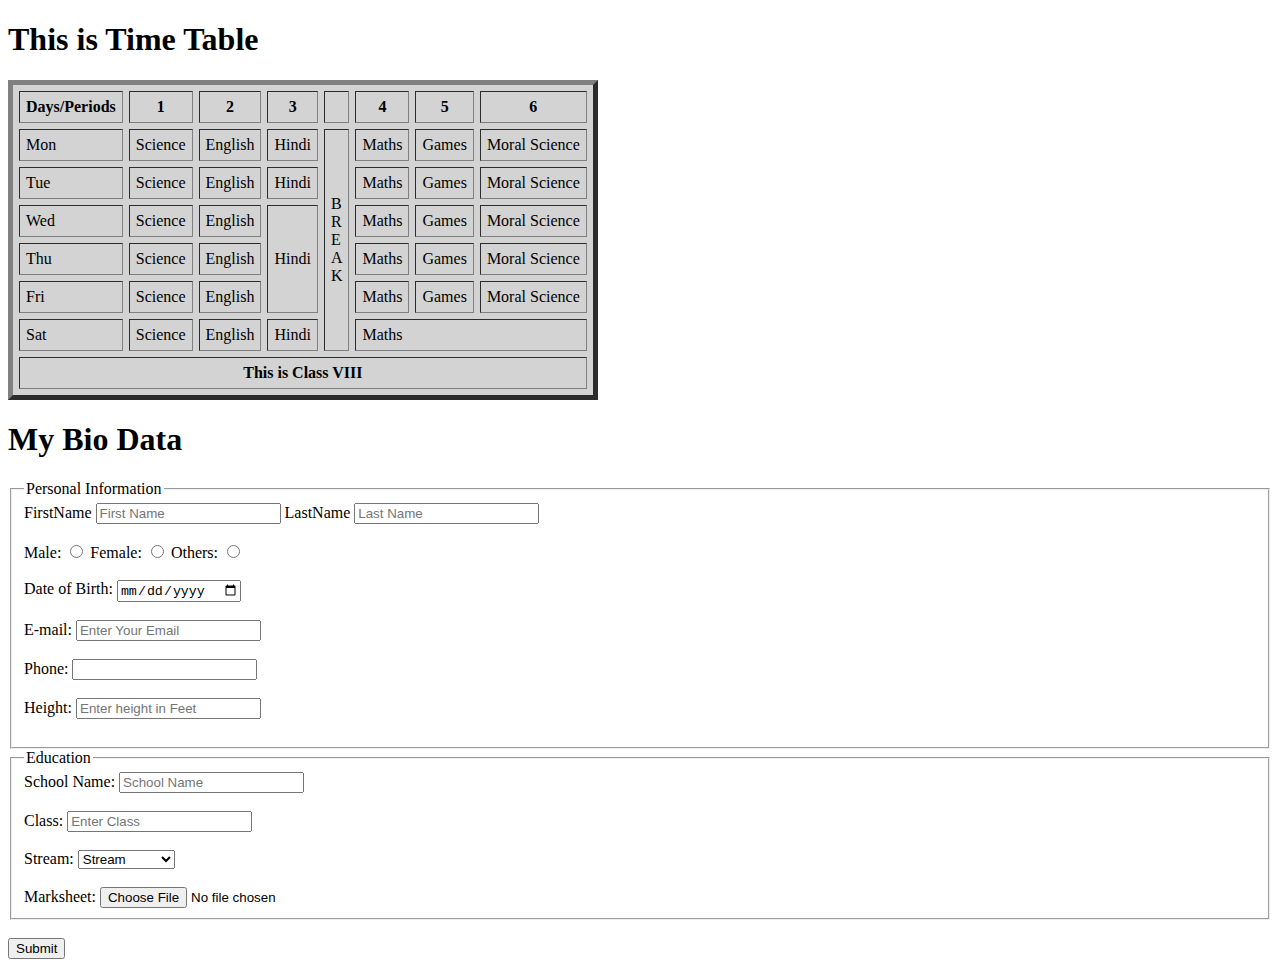
<file: assignment-1/index.html>
<!DOCTYPE html>

<html lang="en" xmlns="http://www.w3.org/1999/xhtml">

<head>
    <meta charset="utf-8" />
    <title>HTML Table and Form</title>
</head>

<body>
    <h1>This is Time Table</h1>
    <table border=5 bgcolor="lightgrey" cellspacing="6" cellpadding="6">
        <thead>
            <tr>
                <th>Days/Periods</th>
                <th>1</th>
                <th>2</th>
                <th>3</th>
                <th> </th>
                <th>4</th>
                <th>5</th>
                <th>6</th>
            </tr>
        </thead>
        <tbody>
            <tr>
                <td>Mon</td>
                <td>Science</td>
                <td>English</td>
                <td>Hindi</td>
                <td rowspan="6">B<br>R<br>E<br>A<br>K</td>
                <td>Maths</td>
                <td>Games</td>
                <td>Moral Science</td>
            </tr>
            <tr>
                <td>Tue</td>
                <td>Science</td>
                <td>English</td>
                <td>Hindi</td>
                <td>Maths</td>
                <td>Games</td>
                <td>Moral Science</td>
            </tr>
            <tr>
                <td>Wed</td>
                <td>Science</td>
                <td>English</td>
                <td rowspan="3">Hindi</td>
                <td>Maths</td>
                <td>Games</td>
                <td>Moral Science</td>
            </tr>
            <tr>
                <td>Thu</td>
                <td>Science</td>
                <td>English</td>
                <td>Maths</td>
                <td>Games</td>
                <td>Moral Science</td>
            </tr>
            <tr>
                <td>Fri</td>
                <td>Science</td>
                <td>English</td>
                <td>Maths</td>
                <td>Games</td>
                <td>Moral Science</td>
            </tr>
            <tr>
                <td>Sat</td>
                <td>Science</td>
                <td>English</td>
                <td>Hindi</td>
                <td colspan="3">Maths</td>
            </tr>
        </tbody>
        <tfoot>
            <tr>
                <td align="center" colspan="8"><strong>This is Class VIII</strong></td>
            </tr>
        </tfoot>
    </table>

    <h1>My Bio Data</h1>
    <form>
        <fieldset>
            <legend>Personal Information</legend>
            <label for="firstname">FirstName</label>
            <input type="text" name="firstname" placeholder="First Name">
            <label for="lastname">LastName</label>
            <input type="text" name="lastname" placeholder="Last Name"><br><br>
            <label for="male">Male:</label>
            <input type="radio" id="gender">
            <label for="female">Female:</label>
            <input type="radio" id="female">
            <label for="others">Others:</label>
            <input type="radio" id="others"><br><br>
            <label for="DOB">Date of Birth:</label>
            <input type="date" id="DOB"><br><br>
            <label for="email">E-mail:</label>
            <input type="email" id="email" placeholder="Enter Your Email"><br><br>
            <label for="phone">Phone:</label>
            <input type="tel" id="phone"><br><br>
            <label for="height">Height:</label>
            <input type="number" id="height" placeholder="Enter height in Feet"><br><br>
        </fieldset>
        <fieldset>
            <legend>Education</legend>
            <label for="schoolname">School Name:</label>
            <input type="text" name="schoolname" placeholder="School Name"><br><br>
            <label for="class">Class:</label>
            <input type="text" id="class" placeholder="Enter Class"><br><br>
            <label for="stream">Stream:</label>
            <select name="stream" id="stream">
                <option value="">Stream</option>
                <option value="Non Medical">Non-Medical</option>
                <option value="Medical">Medical</option>
                <option value="Commerce">Commerce</option>
                <option value="Arts">Arts</option>
            </select><br><br>
            <label for="marksheet">Marksheet:</label>
            <input type="file">
        </fieldset><br>
        <button type="submit">Submit</button>
    </form>
</body>

</html>
</file>
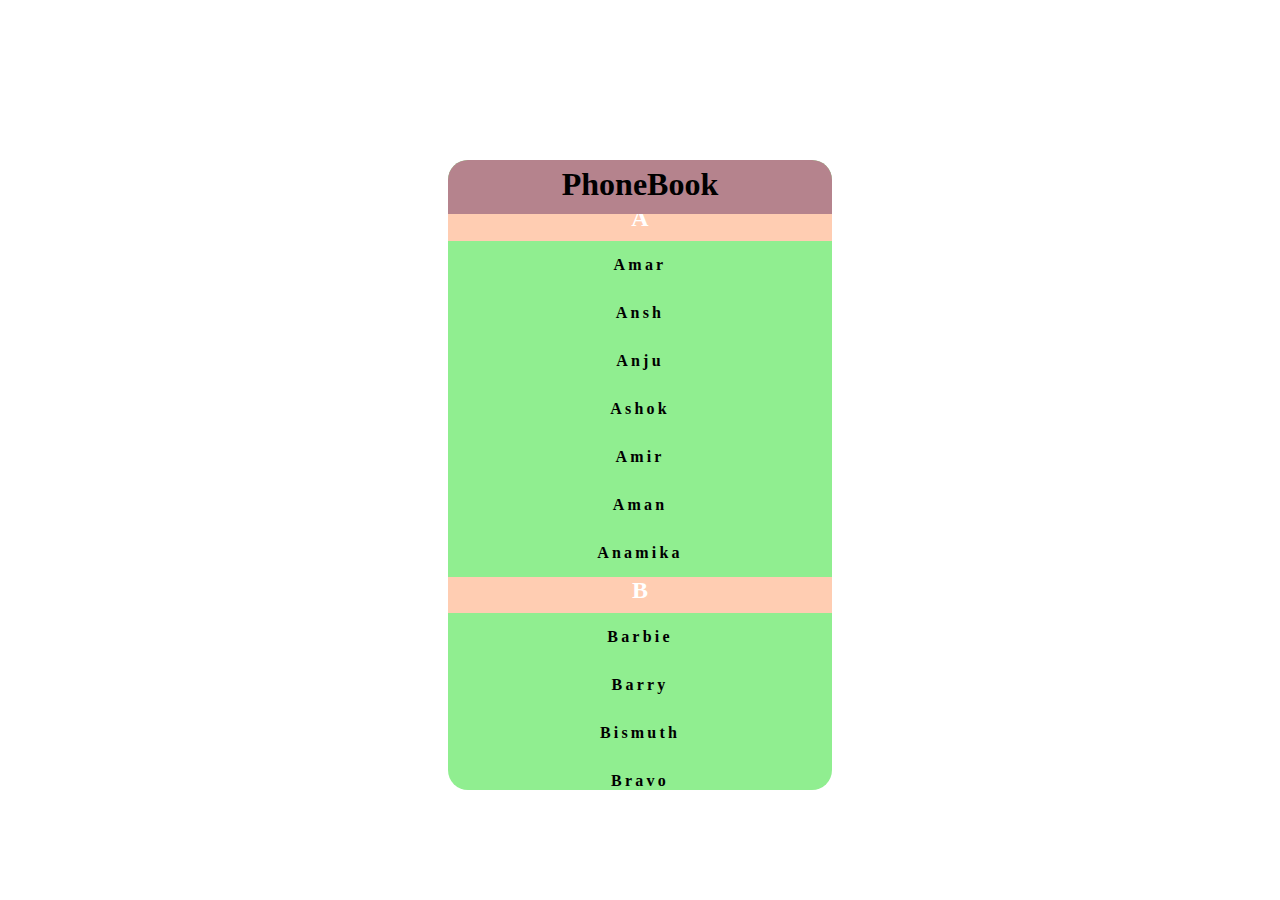
<file: assignment-2/index.html>
<!DOCTYPE html>
<html lang="en">

<head>
    <meta charset="UTF-8">
    <meta http-equiv="X-UA-Compatible" content="IE=edge">
    <meta name="viewport" content="width=device-width, initial-scale=1.0">
    <title>Phonebook</title>
    <link rel="stylesheet" href="style.css">
</head>

<body>
    <div class="wrapper">
        <div class="title">
            <span>PhoneBook</span>
        </div>
        <div class="list">
            <dl>
                <dt> <span> A </span></dt>
                <dd>Amar</dd>
                <dd>Ansh</dd>
                <dd>Anju</dd>
                <dd>Ashok</dd>
                <dd>Amir</dd>
                <dd>Aman</dd>
                <dd>Anamika</dd>

                <dt> <span>B</span></dt>
                <dd>Barbie</dd>
                <dd>Barry</dd>
                <dd>Bismuth</dd>
                <dd>Bravo</dd>
                <dd>Benny</dd>
                <dd>B</dd>

                <dt><span>C</span></dt>
                <dd>Christ</dd>
                <dd>Charles</dd>
                <dd>Chelsey</dd>
                <dd>Chaman</dd>
                <dd>Carry</dd>

                <dt> <span>D</span></dt>
                <dd>Daman</dd>
                <dd>Davinder</dd>
                <dd>Darry</dd>
                <dd>Deepika</dd>
                <dd>Deepak</dd>

                <dt> <span>E</span></dt>
                <dd>Eram</dd>
                <dd>Emily</dd>
                <dd>Ema</dd>
                <dd>Esa</dd>

                <dt> <span>F</span></dt>
                <dd>Faizan</dd>
                <dd>Faiz</dd>
                <dd>Fero</dd>
                <dd>Femina</dd>
                <dd>Ferry</dd>

                <dt> <span>G</span></dt>
                <dd>Garry</dd>
                <dd>Gurjeet</dd>
                <dd>Geet</dd>
                <dd>Gen</dd>
                <dd>Gemenia</dd>

                <dt> <span>T</span></dt>
                <dd>Tom</dd>
                <dd>Tahil</dd>
                <dd>Tellar</dd>
                <dd>Terry</dd>
                <dd>Ten</dd>

                <dt> <span>S</span></dt>
                <dd>Sakshi</dd>
                <dd>Sam</dd>
                <dd>Soni</dd>
                <dd>Samar</dd>
                <dd>Srushty</dd>


                <dt> <span>R</span></dt>
                <dd>Ravita</dd>
                <dd>Raman</dd>
                <dd>Rose</dd>
                <dd>Reva</dd>
                <dd>Ram</dd>
                <dd>Riya</dd>

                <dt> <span>Y</span></dt>
                <dd>Yukti</dd>
                <dd>Yash</dd>
                <dd>Yashika</dd>
                <dd>Yem</dd>
                <dd>Yashmita</dd>

                <dt> <span>Z</span></dt>
                <dd>Zero</dd>
                <dd>Zee</dd>
                <dd>Zen</dd>
            </dl>
        </div>
</body>

</html>
</file>
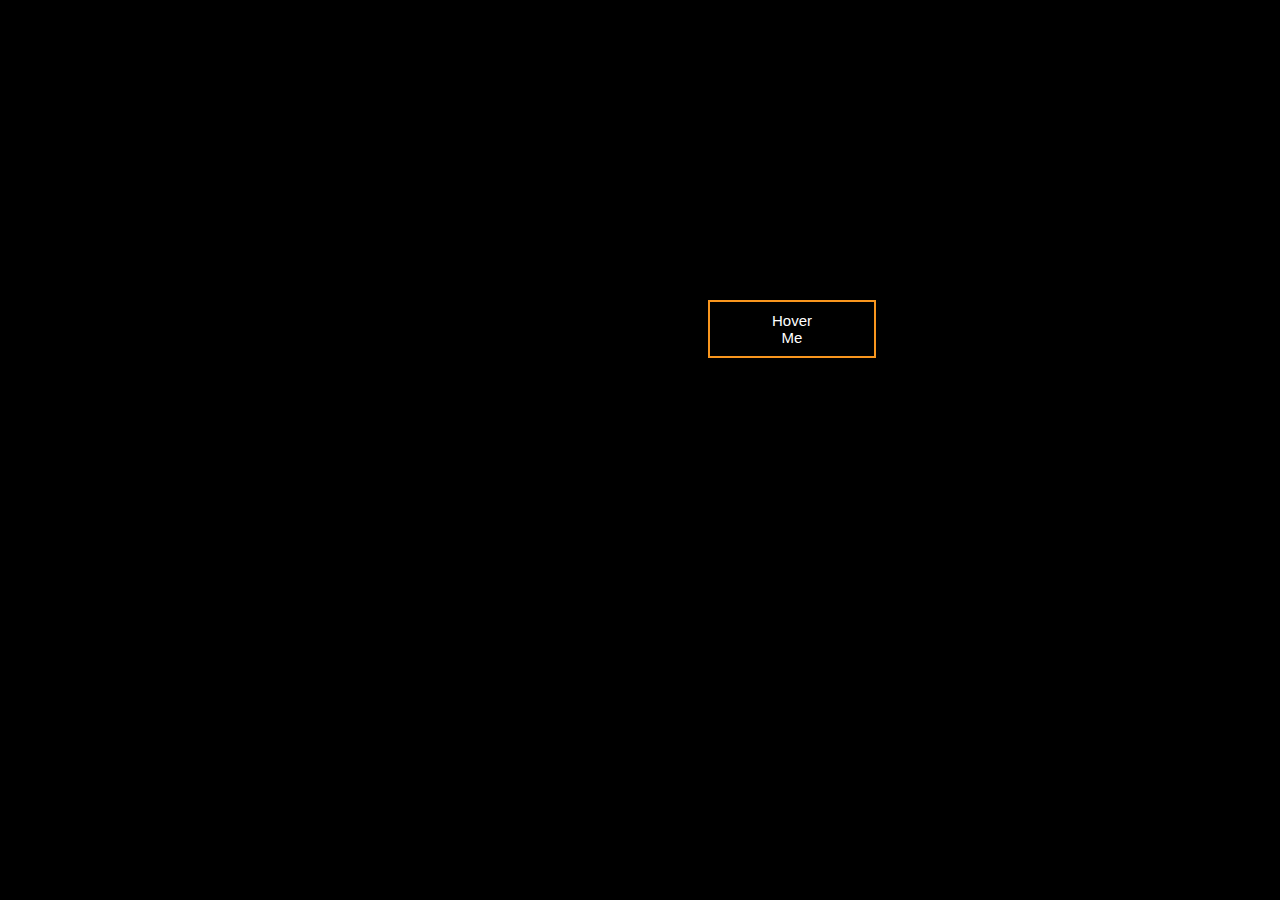
<file: assignment-3/index.html>
<!DOCTYPE html>
<html lang="en">

<head>
    <meta charset="UTF-8">
    <meta http-equiv="X-UA-Compatible" content="IE=edge">
    <meta name="viewport" content="width=device-width, initial-scale=1.0">
    <link rel="stylesheet" href="style.css">
    <title> Button with Animations </title>
</head>

<body>
    <div class="btn">
        <button>Hover Me</button>
    </div>
</body>

</html>
</file>
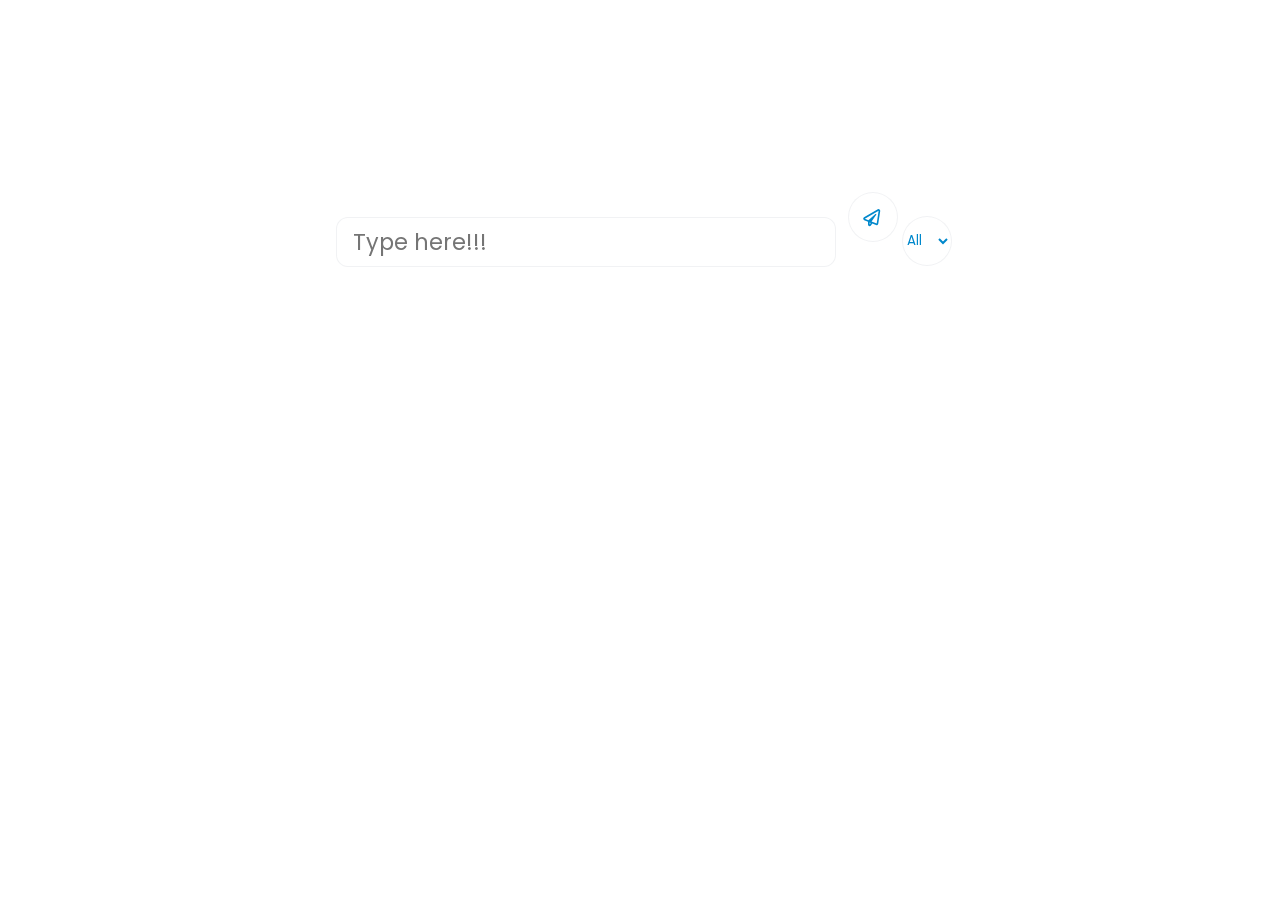
<file: assignment-6/index.html>
<!DOCTYPE html>
<html lang="en">

<head>
    <meta charset="UTF-8">
    <meta http-equiv="X-UA-Compatible" content="IE=edge">
    <meta name="viewport" content="width=device-width, initial-scale=1.0">
    <link rel="stylesheet" href="https://cdnjs.cloudflare.com/ajax/libs/font-awesome/5.15.4/css/all.min.css"
        integrity="sha512-1ycn6IcaQQ40/MKBW2W4Rhis/DbILU74C1vSrLJxCq57o941Ym01SwNsOMqvEBFlcgUa6xLiPY/NS5R+E6ztJQ=="
        crossorigin="anonymous" referrerpolicy="no-referrer" />
    <title>Todo List</title>
    <link rel="stylesheet" href="style.css">
</head>

<body>
    <div class="main">
        <h1>TODO LIST</h1>
        <div id="input">
            <input type="text" placeholder="Type here!!!" id="input_text" autocomplete="off" required>
            <button type="button" id="btn"><i class="far fa-paper-plane"></i></button>
            <select name="todos" class="filter-todo" id="btn1">
                <option value="all">All</option>
                <option value="completed">completed</option>
                <option value="remaining">remaining</option>
            </select>
        </div>
        <div id="content">

        </div>
    </div>
    <script src="app.js"></script>
</body>

</html>
</file>
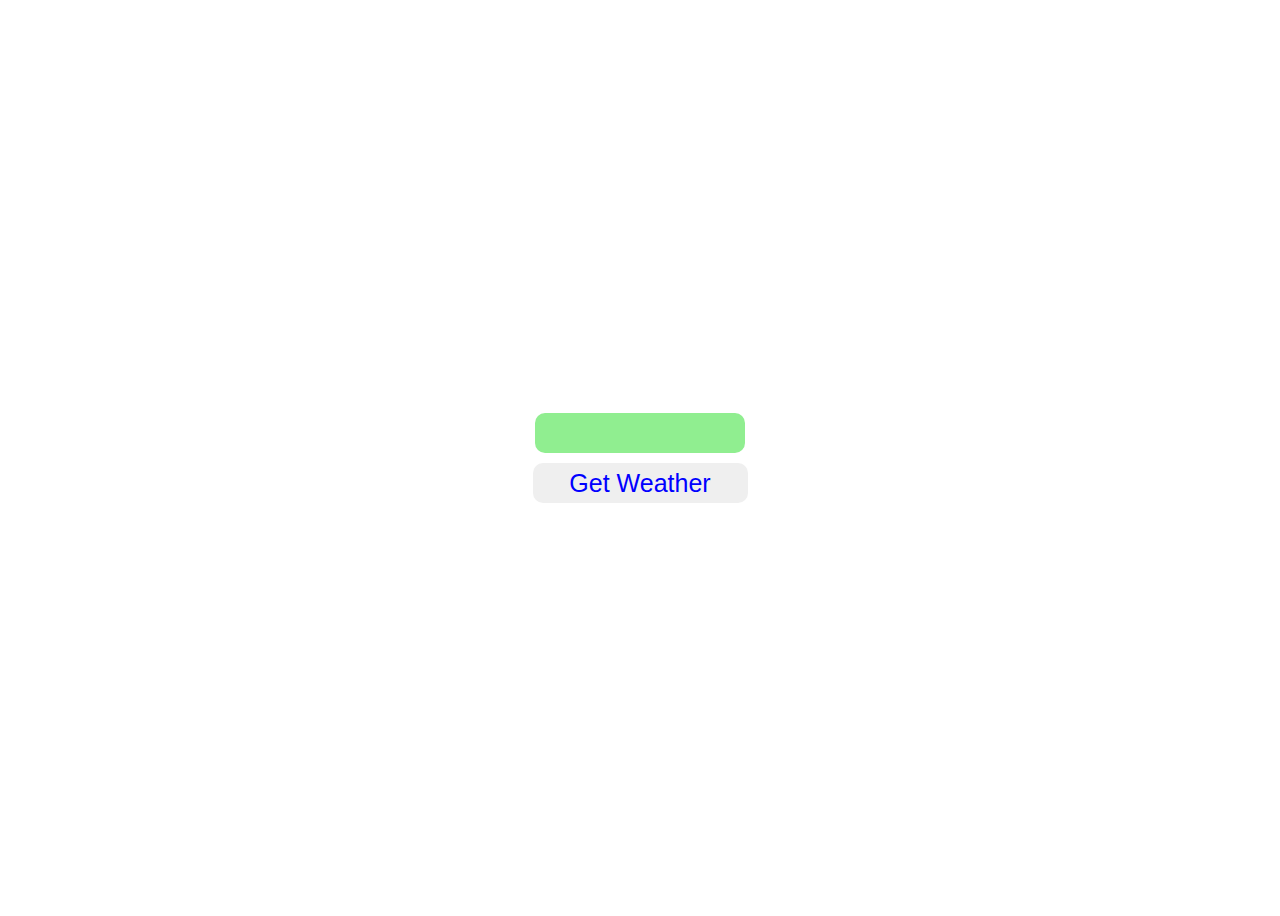
<file: assignment-7/index.html>
<!DOCTYPE html>
<html lang="en">

<head>
    <meta charset="UTF-8">
    <meta http-equiv="X-UA-Compatible" content="IE=edge">
    <meta name="viewport" content="width=device-width, initial-scale=1.0">
    <title>Weather App</title>
    <link rel="stylesheet" href="style.css">
</head>

<body>
    <div id="od">
        <input type="text"><br>
        <button id="btn" type="submit">Get Weather</button>
        <div id="id">
            <p id="location"></p>
            <p id="time"></p>
            <p id="temp"></p>
            <p id="minmax"></p>
            <p id="speed"></p>
            <p id="weather"></p>
        </div>
    </div>
    <script src="app.js"></script>
</body>

</html>
</file>
<file: assignment-2/style.css>
* {
    padding: 0;
    margin: 0;
}

body {
    display: flex;
    align-items: center;
    justify-content: center;
}

.wrapper {
    height: 70vh;
    width: 30vw;
    background-color: lightgreen;
    text-align: center;
    margin-top: 10em;
    border-radius: 20px;
    overflow-y: auto;
    overflow-x: hidden;

}

.title {
    background-color: #b5838d;
    height: 6vh;
    text-align: center;
    border-top-left-radius: 20px;
    border-top-right-radius: 20px;
    position: fixed;
    width: inherit;
    z-index: 1;
}

.title span {
    color: #000;
    line-height: 3rem;
    font-weight: 900;
    font-size: 2em;
    text-shadow: f94144 5px 5px 7px;
}

.list {
    margin-top: 45px;
}

dt {
    background: #ffcdb2;
    height: 4vh;
    position: sticky;
    top: 45px;
    font-weight: bold;

}

p span {
    color: red;
    font-size: 1.5em;
}

dt span {
    color: white;
    font-size: 1.5rem;
}

dd {
    letter-spacing: .2em;
    line-height: 3rem;
    font-weight: bolder;
    font-family: cursive;
}

dd:hover {
    background-color: pink;
}
</file>
<file: assignment-3/style.css>
body {
    background: black;
}

.btn {
    align-items: center;
    justify-content: center;
    text-align: center;
    margin-top: 300px;
    width: 88px;
    margin-left: 700px;
}

button {
    background-color: black;
    border: 2.5px solid #f8961e;
    color: white;
    padding: 10px 62px;
    text-align: center;
    text-decoration: none;
    font-size: 15px;
    transition-duration: 0.3s;
    cursor: pointer;
}

button:hover {
    -webkit-box-shadow: 0px 2px 8px 4px rgba(31, 255, 9, 0.6);
    -moz-box-shadow: 0px 2px 8px 4px rgba(31, 255, 9, 0.6);
    box-shadow: 0px 2px 8px 4px rgba(31, 255, 9, 0.6);
    border: 2px solid #ccff33;
    font-size: 17px;
    border-radius: 10px;
    color: #fff1e6;
    transform: translateY(-4px);

}
</file>
<file: assignment-6/style.css>
@import url('https://fonts.googleapis.com/css2?family=Poppins:ital,wght@0,300;0,500;1,100;1,200&display=swap');

* {
    margin: 0;
    padding: 0;
    box-sizing: border-box;
    font-family: 'Poppins', sans-serif;
}

body {
    width: 100%;
    height: 100vh;
    justify-content: center;
    display: flex;
    align-items: center;
    background-image: url('https://images.unsplash.com/photo-1519681393784-d120267933ba?ixid=MnwxMjA3fDB8MHxwaG90by1wYWdlfHx8fGVufDB8fHx8&ixlib=rb-1.2.1&auto=format&fit=crop&w=1124&q=100');
    background-position: center;
    background-size: cover;
}

.main {
    display: flex;
    justify-content: center;
    align-items: center;
    flex-direction: column;
}

.main h1 {
    color: rgba(255, 255, 255, 0.75);
    font-size: 3rem;
    text-transform: uppercase;
}

#input_text {
    width: 500px;
    height: 50px;
    font-weight: 400;
    backdrop-filter: blur(7px) saturate(180%);
    -webkit-backdrop-filter: blur(7px) saturate(180%);
    background-color: rgba(255, 255, 255, 0.75);
    border-radius: 12px;
    border: 1px solid rgba(209, 213, 219, 0.3);
    padding: 1rem;
    font-size: 1.4rem;
}

#input_text:focus {
    outline: none;
}

#btn {
    position: relative;
    top: -9px;
    left: 8px;
    width: 50px;
    height: 50px;
    color: #0088cc;
    cursor: pointer;
    backdrop-filter: blur(7px) saturate(180%);
    -webkit-backdrop-filter: blur(7px) saturate(180%);
    background-color: rgba(255, 255, 255, 0.75);
    border: 1px solid rgba(209, 213, 219, 0.3);
    border-radius: 50%;
}

#btn1 {
    position: relative;
    top: -5px;
    left: 8px;
    width: 50px;
    height: 50px;
    color: #0088cc;
    cursor: pointer;
    backdrop-filter: blur(7px) saturate(180%);
    -webkit-backdrop-filter: blur(7px) saturate(180%);
    background-color: rgba(255, 255, 255, 0.75);
    border: 1px solid rgba(209, 213, 219, 0.3);
    border-radius: 50%;
    outline: none;
}

#btn i {
    position: absolute;
    top: 50%;
    left: 50%;
    transform: translate(-60%, -50%);
    font-size: 17px;
}

#content {
    width: 100%;
    padding: 2rem;
    height: 500px;
    overflow-y: auto;
}

#content::-webkit-scrollbar {
    width: .3rem;
    color: black;
}

#content::-webkit-scrollbar-track {
    -webkit-box-shadow: inset 0 0 6px rgba(0, 0, 0, 0.3);
    border-radius: 2rem;
}

#content::-webkit-scrollbar-thumb {
    backdrop-filter: blur(7px) saturate(166%);
    -webkit-backdrop-filter: blur(7px) saturate(166%);
    background-color: rgba(255, 255, 255, 0.32);
    border-radius: 12px;
    border: 1px solid rgba(209, 213, 219, 0.3);
    outline: 1px solid darkgrey;
}

.rotate-vert-center {
    -webkit-animation: rotate-vert-center 0.7s cubic-bezier(0.455, 0.030, 0.515, 0.955) both;
    animation: rotate-vert-center 0.7s cubic-bezier(0.455, 0.030, 0.515, 0.955) both;
    opacity: 0.6;
    background-color: transparent;
    text-decoration: line-through;
}

@-webkit-keyframes rotate-vert-center {
    0% {
        -webkit-transform: rotateY(0);
        transform: rotateY(0);
    }

    100% {
        -webkit-transform: rotateY(360deg);
        transform: rotateY(360deg);
    }
}

@keyframes rotate-vert-center {
    0% {
        -webkit-transform: rotateY(0);
        transform: rotateY(0);
    }

    100% {
        -webkit-transform: rotateY(360deg);
        transform: rotateY(360deg);
    }
}


.items {
    margin: 0.6rem auto;
    padding: 1rem;
    width: 80%;
    height: fit-content;
    display: flex;
    align-items: center;
    justify-content: space-between;
    backdrop-filter: blur(16px) saturate(180%);
    -webkit-backdrop-filter: blur(16px) saturate(180%);
    background-color: rgba(255, 255, 255, 0.75);
    border-radius: 12px;
    border: 1px solid rgba(209, 213, 219, 0.3);
    transition: all 1s ease;
}

.items h3 {
    color: orchid;
    word-break: break-all;
    width: 100%;
    cursor: pointer;
    transition: all 0.4s ease;
}

.prop {
    display: flex;
    justify-content: space-evenly;
}

.prop i {
    margin: 0 0.4rem;
    cursor: pointer;
}

.prop i:nth-of-type(4):hover {
    color: red;
    opacity: 0.7;
    transform: scale(1.2);

}

.prop i:nth-of-type(3):hover {
    color: green;
    transform: scale(1.2);

}

.prop i:nth-of-type(1):hover,
.prop i:nth-of-type(2):hover {
    color: #0088cc;
    opacity: 0.7;
    transform: scale(1.2);
}

.prop i:nth-of-type(5):hover {

    transform: scale(1.2);
}

.slide-out-elliptic-top-bck {
    -webkit-animation: slide-out-elliptic-top-bck 0.7s ease-in both;
    animation: slide-out-elliptic-top-bck 0.7s ease-in both;
}

@-webkit-keyframes slide-out-elliptic-top-bck {
    0% {
        -webkit-transform: translateY(0) rotateX(0) scale(1);
        transform: translateY(0) rotateX(0) scale(1);
        -webkit-transform-origin: 50% 1400px;
        transform-origin: 50% 1400px;
        opacity: 1;
    }

    100% {
        -webkit-transform: translateY(-600px) rotateX(-30deg) scale(0);
        transform: translateY(-600px) rotateX(-30deg) scale(0);
        -webkit-transform-origin: 50% 100%;
        transform-origin: 50% 100%;
        opacity: 1;
    }
}

@keyframes slide-out-elliptic-top-bck {
    0% {
        -webkit-transform: translateY(0) rotateX(0) scale(1);
        transform: translateY(0) rotateX(0) scale(1);
        -webkit-transform-origin: 50% 1400px;
        transform-origin: 50% 1400px;
        opacity: 1;
    }

    100% {
        -webkit-transform: translateY(-600px) rotateX(-30deg) scale(0);
        transform: translateY(-600px) rotateX(-30deg) scale(0);
        -webkit-transform-origin: 50% 100%;
        transform-origin: 50% 100%;
        opacity: 1;
    }
}

@media screen and (max-width:1200px) {
    #input_text {
        width: 790px;

    }
}

@media screen and (max-width:900px) {
    #input_text {
        width: 550px;

    }
}

@media screen and (max-width:670px) {
    #input_text {
        width: 320px;

    }
}

@media screen and (max-width:430px) {
    #input_text {
        width: 210px;

    }

    .prop i {
        font-size: 0.7rem;
    }

    .main {
        margin: 5rem 0;
    }

    .main h1 {
        font-size: 2.5rem;
    }
}

@media screen and (max-width:342px) {
    #input_text {
        width: 170px;

    }
}

@media screen and (max-width:312px) {
    #input_text {
        width: 130px;

    }
}

@media screen and (max-width:267px) {
    #input_text {
        width: 90px;

    }
}
</file>
<file: assignment-7/style.css>
body {
    height: 100vh;
    font-family: helvetica;
    background-image: url("https://images.unsplash.com/photo-1592210454359-9043f067919b?ixid=MnwxMjA3fDB8MHxzZWFyY2h8Mnx8d2VhdGhlcnxlbnwwfHwwfHw%3D&ixlib=rb-1.2.1&auto=format&fit=crop&w=600&q=60");
    background-repeat: no-repeat;
    background-size: cover;
    display: flex;
    justify-content: space space-evenly;
    align-items: center;
}

p {
    margin: 5px;
    color: blue;
}

#od {
    background: rgba(256, 256, 256, .5);
    width: 300px;
    text-align: center;
    border-radius: 30px;
}

#id {
    width: 200px;
    text-align: center;
    background: rgba(256, 256, 256, .6);
    border-radius: 30px;
}

div {
    margin: 10px auto;
}

input {
    opacity: ;
    border: none;
    margin: 10px auto;
    width: 200px;
    height: 30px;
    text-align: center;
    font-size: 25px;
    padding: 5px;
    background-color: lightgreen;
    border-radius: 10px;
}

button {
    color: blue;
    border: none;
    margin: auto;
    width: 215px;
    height: 40px;
    text-align: center;
    font-size: 25px;
    padding: 5px;
    border-radius: 10px;
}

button:hover {
    background-color: rgb(209, 141, 38);
}

#location {
    font-size: 20px;
}

#time {
    font-size: 20px;
}

#temp {
    font-size: 30px;
}

#minmax {
    font-size: 15px;
}

#weather {
    font-size: 20px;
}

#speed {
    font-size: 20px;
}
</file>
